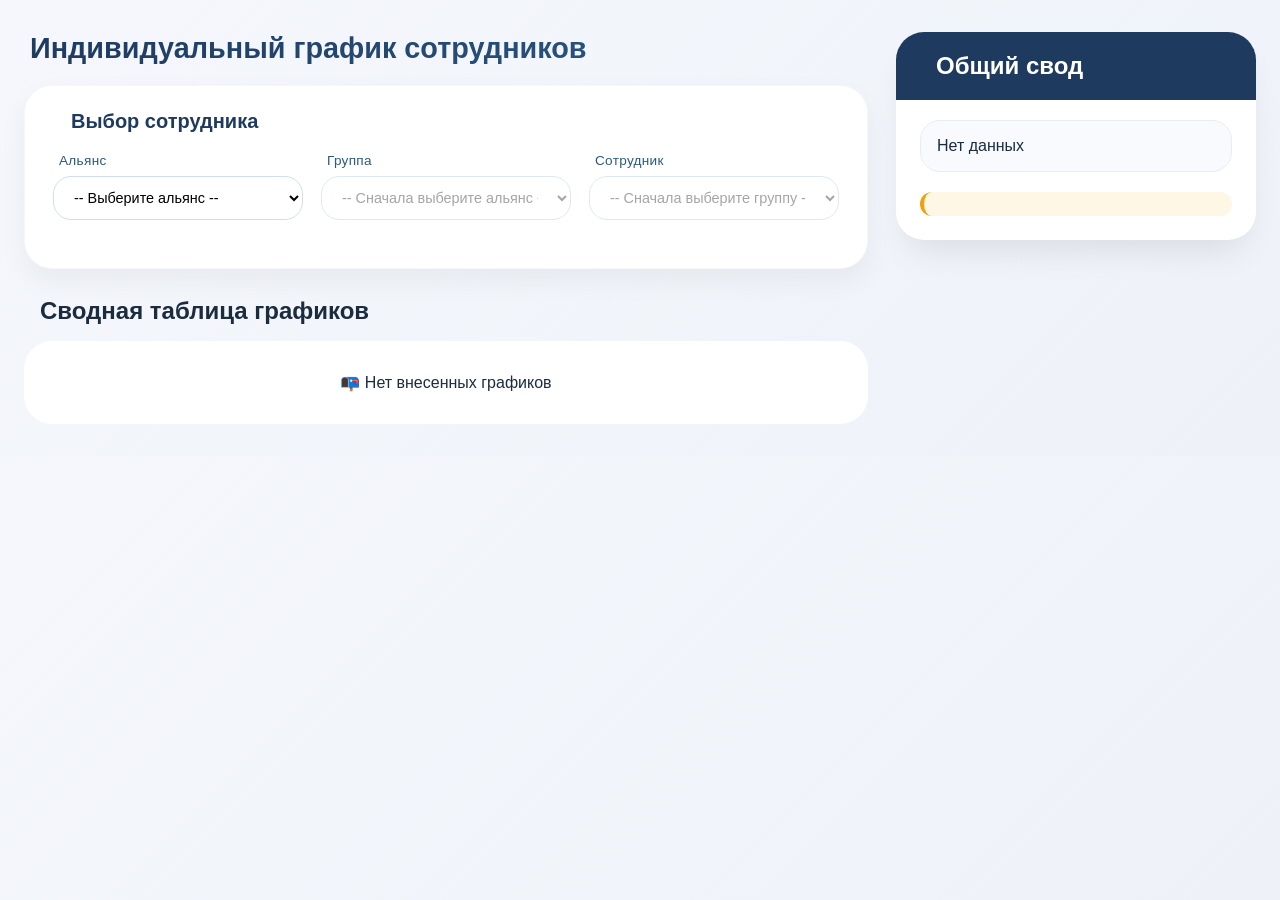
<file: project/index.html>
<!DOCTYPE html>
<html lang="ru">
<head>
    <meta charset="UTF-8">
    <meta name="viewport" content="width=device-width, initial-scale=1.0, user-scalable=yes">
    <title>Индивидуальный график сотрудников | Smart Schedule</title>
    <link rel="stylesheet" href="./styles/style.css">
</head>
<body>
    <div class="container">
        <div class="main-table">
            <h1 style="font-size: 1.8rem; margin-bottom: 20px; font-weight: 700; background: linear-gradient(135deg, #1e3a5f, #2b5b8b); -webkit-background-clip: text; background-clip: text; color: transparent;">
                <i class="fas fa-calendar-alt" style="color: #2c6e9e;"></i> Индивидуальный график сотрудников
            </h1>

            <!-- Карточка выбора + форма -->
            <div class="form-card">
                <div class="form-title">
                    <i class="fas fa-user-check"></i> Выбор сотрудника
                </div>
                <form id="selectionForm">
                    <div class="form-grid">
                        <div class="input-group">
                            <label><i class="fas fa-handshake"></i> Альянс</label>
                            <select id="alliance" required onchange="updateGroups()">
                                <option value="">-- Выберите альянс --</option>
                                <option value="Пупкина">Альянс Пупкина</option>
                                <option value="Тумбочкина">Альянс Тумбочкина</option>
                                <option value="Петровича">Альянс Петровича</option>
                                <option value="Сидоровича">Альянс Сидоровича</option>
                            </select>
                        </div>
                        <div class="input-group">
                            <label><i class="fas fa-layer-group"></i> Группа</label>
                            <select id="group" required onchange="updateEmployees()" disabled>
                                <option value="">-- Сначала выберите альянс --</option>
                            </select>
                        </div>
                        <div class="input-group">
                            <label><i class="fas fa-user"></i> Сотрудник</label>
                            <select id="employee" required disabled>
                                <option value="">-- Сначала выберите группу --</option>
                            </select>
                        </div>
                    </div>
                </form>
            </div>

            <!-- Форма графика -->
            <form id="scheduleForm" style="display: none;" class="form-card">
                <div class="form-title"><i class="fas fa-clock"></i> Добавление смены</div>
                <div class="form-grid">
                    <div class="input-group">
                        <label><i class="fas fa-calendar-day"></i> Дата</label>
                        <select id="date" required></select>
                    </div>
                    <div class="input-group">
                        <label><i class="fas fa-hourglass-start"></i> Начало</label>
                        <select id="startTime" required onchange="toggleEndTime()"></select>
                    </div>
                    <div class="input-group">
                        <label><i class="fas fa-hourglass-end"></i> Конец</label>
                        <select id="endTime" required disabled></select>
                    </div>
                </div>
                <div id="consecutiveWarning" class="alert" style="display: none;"></div>
                <button type="submit"><i class="fas fa-plus-circle"></i> Добавить график</button>
            </form>

            <!-- Детали сотрудника -->
            <div id="employeeDetails" class="employee-details" style="display: none;">
                <button class="back-btn" onclick="hideEmployeeDetails()"><i class="fas fa-arrow-left"></i> Назад к списку</button>
                <h3 id="detailsEmployeeName" style="margin-bottom: 6px;"></h3>
                <div id="detailsAllianceGroup" style="color: #4b6b8f; margin-bottom: 16px;"></div>
                <div id="shiftsList" class="shift-list"></div>
            </div>

            <h2 style="margin: 28px 0 16px 0; display: flex; align-items: center; gap: 10px;"><i class="fas fa-table-list"></i> Сводная таблица графиков</h2>
            <div id="employeesTable"></div>
        </div>

        <!-- Боковая панель сводки -->
        <div class="summary">
            <div class="summary-header">
                <h2><i class="fas fa-chart-pie"></i> Общий свод</h2>
            </div>
            <div class="summary-content">
                <div id="summaryWeekdays"></div>
                <div id="summaryWeekends" class="alert-badge"></div>
            </div>
        </div>
    </div>

    <!-- Модалка -->
    <div id="deleteModal" class="modal">
        <div class="modal-content">
            <span class="close" onclick="closeDeleteModal()">&times;</span>
            <h3 style="margin-bottom: 10px;"><i class="fas fa-trash-alt"></i> Подтверждение</h3>
            <p id="deleteModalMessage">Вы уверены?</p>
            <div class="modal-buttons">
                <button class="cancel-btn" onclick="closeDeleteModal()">Отмена</button>
                <button class="confirm-btn" id="confirmDeleteBtn">Удалить</button>
            </div>
        </div>
    </div>

    <script src="./script/JavaScript.js"></script>
</body>
</html>
</file>
<file: project/styles/style.css>
* {
    margin: 0;
    padding: 0;
    box-sizing: border-box;
}

body {
    font-family: 'Inter', sans-serif;
    background: linear-gradient(135deg, #f5f7fc 0%, #eef2f8 100%);
    color: #1a2c3e;
    padding: 32px 24px;
}

.container {
    max-width: 1600px;
    margin: 0 auto;
    display: flex;
    flex-wrap: wrap;
    gap: 28px;
    align-items: flex-start;
}

/* Main content area */
.main-table {
    flex: 1;
    min-width: 280px;
    background: transparent;
}

/* Карточка сводки справа */
.summary {
    width: 360px;
    background: white;
    border-radius: 28px;
    box-shadow: 0 20px 35px -12px rgba(0, 0, 0, 0.1);
    padding: 0;
    overflow: hidden;
    position: sticky;
    top: 24px;
    backdrop-filter: blur(2px);
    transition: transform 0.2s ease;
}

    .summary:hover {
        transform: translateY(-3px);
    }

.summary-header {
    background: #1e3a5f;
    color: white;
    padding: 20px 24px;
}

    .summary-header h2 {
        font-size: 1.5rem;
        font-weight: 600;
        display: flex;
        align-items: center;
        gap: 10px;
        margin: 0;
    }

        .summary-header h2 i {
            font-size: 1.4rem;
            opacity: 0.9;
        }

.summary-content {
    padding: 20px 24px 24px;
}

.stat-card {
    background: #f8fafd;
    border-radius: 20px;
    padding: 16px;
    margin-bottom: 20px;
    border: 1px solid #e9edf2;
}

.stat-title {
    font-weight: 600;
    color: #2c4b6e;
    margin-bottom: 12px;
    font-size: 0.9rem;
    letter-spacing: 0.3px;
    display: flex;
    align-items: center;
    gap: 8px;
    border-bottom: 1px dashed #dce3ec;
    padding-bottom: 8px;
}

.weekday-stats {
    display: flex;
    flex-direction: column;
    gap: 8px;
}

.day-row {
    display: flex;
    justify-content: space-between;
    align-items: center;
    font-size: 0.85rem;
    padding: 4px 0;
}

.day-name {
    font-weight: 500;
    color: #2c3e50;
    width: 100px;
}

.day-bar-container {
    flex: 1;
    background: #e2e8f0;
    border-radius: 20px;
    height: 8px;
    margin: 0 12px;
    overflow: hidden;
}

.day-bar {
    background: #2c6e9e;
    height: 100%;
    width: 0%;
    border-radius: 20px;
    transition: width 0.3s ease;
}

.day-percent {
    font-weight: 600;
    color: #1e4663;
    min-width: 55px;
    text-align: right;
    font-size: 0.85rem;
}

.alert-badge {
    background: #fff7e5;
    border-left: 4px solid #f59e0b;
    padding: 12px 14px;
    border-radius: 16px;
    margin-top: 16px;
    font-size: 0.85rem;
    color: #b45309;
}

.warning-text {
    color: #dc2626;
    font-weight: 600;
}

/* Форма */
.form-card {
    background: white;
    border-radius: 28px;
    box-shadow: 0 12px 28px rgba(0, 0, 0, 0.05);
    padding: 24px 28px;
    margin-bottom: 28px;
    transition: all 0.2s;
    border: 1px solid rgba(0,0,0,0.03);
}

.form-title {
    font-size: 1.25rem;
    font-weight: 600;
    margin-bottom: 20px;
    display: flex;
    align-items: center;
    gap: 12px;
    color: #1e3a5f;
}

.form-grid {
    display: grid;
    grid-template-columns: repeat(auto-fit, minmax(210px, 1fr));
    gap: 18px;
    margin-bottom: 24px;
}

.input-group {
    display: flex;
    flex-direction: column;
    gap: 8px;
}

    .input-group label {
        font-weight: 500;
        font-size: 0.85rem;
        color: #2c5a7a;
        letter-spacing: 0.3px;
    }

select, button {
    font-family: 'Inter', sans-serif;
    padding: 12px 16px;
    border-radius: 18px;
    border: 1px solid #cfdfed;
    background: white;
    font-size: 0.9rem;
    transition: all 0.2s;
    cursor: pointer;
    outline: none;
}

    select:focus, button:focus {
        border-color: #2c6e9e;
        box-shadow: 0 0 0 3px rgba(44, 110, 158, 0.2);
    }

button {
    background: #1e3a5f;
    color: white;
    border: none;
    font-weight: 600;
    padding: 12px 24px;
    display: inline-flex;
    align-items: center;
    gap: 10px;
    justify-content: center;
}

    button:hover {
        background: #0f2b46;
        transform: translateY(-1px);
        box-shadow: 0 8px 18px rgba(0,0,0,0.1);
    }

.alert {
    background: #fff3e0;
    border-radius: 20px;
    padding: 12px 18px;
    margin: 16px 0;
    border-left: 5px solid #f39c12;
    font-size: 0.85rem;
}

/* Таблицы */
.alliance-table {
    background: white;
    border-radius: 28px;
    box-shadow: 0 8px 24px rgba(0, 0, 0, 0.04);
    margin-bottom: 32px;
    overflow: hidden;
    border: 1px solid #eef2f8;
}

    .alliance-table caption {
        text-align: left;
        font-size: 1.35rem;
        font-weight: 700;
        background: #ffffffdd;
        backdrop-filter: blur(4px);
        padding: 18px 24px;
        background: #f8fafc;
        border-bottom: 1px solid #e2e8f0;
        color: #1e4663;
    }

table {
    width: 100%;
    border-collapse: collapse;
    font-size: 0.85rem;
}

th {
    text-align: left;
    padding: 16px 16px;
    background: #f1f5f9;
    font-weight: 600;
    color: #2c4b6e;
    border-bottom: 1px solid #e2e8f0;
}

td {
    padding: 14px 16px;
    border-bottom: 1px solid #ecf3f9;
    vertical-align: middle;
}

tr:hover td {
    background-color: #fafcff;
}

.action-buttons {
    display: flex;
    gap: 8px;
}

.edit-btn, .delete-btn {
    background: transparent;
    padding: 6px 12px;
    border-radius: 40px;
    font-size: 0.8rem;
    font-weight: 500;
    transition: all 0.2s;
}

.edit-btn {
    background: #eef2ff;
    color: #2563eb;
    border: none;
}

    .edit-btn:hover {
        background: #d9e6ff;
        transform: scale(1.02);
    }

.delete-btn {
    background: #fee2e2;
    color: #dc2626;
    border: none;
}

    .delete-btn:hover {
        background: #ffd6d6;
    }

.warning {
    color: #e67e22;
    font-weight: 700;
    background: #fff1e0;
    border-radius: 30px;
    padding: 2px 8px;
    display: inline-block;
}

/* Модалка */
.modal {
    display: none;
    position: fixed;
    z-index: 1000;
    left: 0;
    top: 0;
    width: 100%;
    height: 100%;
    background-color: rgba(0, 0, 0, 0.5);
    backdrop-filter: blur(4px);
    align-items: center;
    justify-content: center;
}

.modal-content {
    background: white;
    margin: auto;
    padding: 28px 32px;
    width: 420px;
    border-radius: 32px;
    box-shadow: 0 25px 45px rgba(0, 0, 0, 0.2);
    animation: fadeInUp 0.2s ease;
}

@keyframes fadeInUp {
    from {
        opacity: 0;
        transform: translateY(20px);
    }

    to {
        opacity: 1;
        transform: translateY(0);
    }
}

.close {
    float: right;
    font-size: 28px;
    font-weight: 300;
    cursor: pointer;
    transition: color 0.2s;
}

    .close:hover {
        color: #dc2626;
    }

.modal-buttons {
    margin-top: 28px;
    display: flex;
    justify-content: flex-end;
    gap: 12px;
}

.confirm-btn {
    background: #dc2626;
}

    .confirm-btn:hover {
        background: #b91c1c;
    }

.cancel-btn {
    background: #cbd5e1;
    color: #1e293b;
}

/* Детали сотрудника */
.employee-details {
    background: white;
    border-radius: 28px;
    padding: 24px;
    margin-top: 24px;
    box-shadow: 0 12px 28px rgba(0, 0, 0, 0.05);
}

.back-btn {
    background: #94a3b8;
    margin-bottom: 18px;
    padding: 8px 16px;
    font-size: 0.8rem;
}

.shift-item {
    display: flex;
    justify-content: space-between;
    align-items: center;
    background: #f9fbfe;
    border-radius: 20px;
    padding: 12px 16px;
    margin: 8px 0;
    border: 1px solid #e9edf2;
}

.delete-shift-btn {
    background: #ffedd5;
    color: #b45309;
    padding: 6px 14px;
    border-radius: 30px;
    font-size: 0.75rem;
    border: none;
    cursor: pointer;
    transition: all 0.2s;
}

    .delete-shift-btn:hover {
        background: #fed7aa;
    }

i {
    margin-right: 6px;
}

@media (max-width: 900px) {
    body {
        padding: 20px;
    }

    .container {
        flex-direction: column;
    }

    .summary {
        width: 100%;
        position: static;
    }

    .form-grid {
        grid-template-columns: 1fr;
    }
}
</file>
